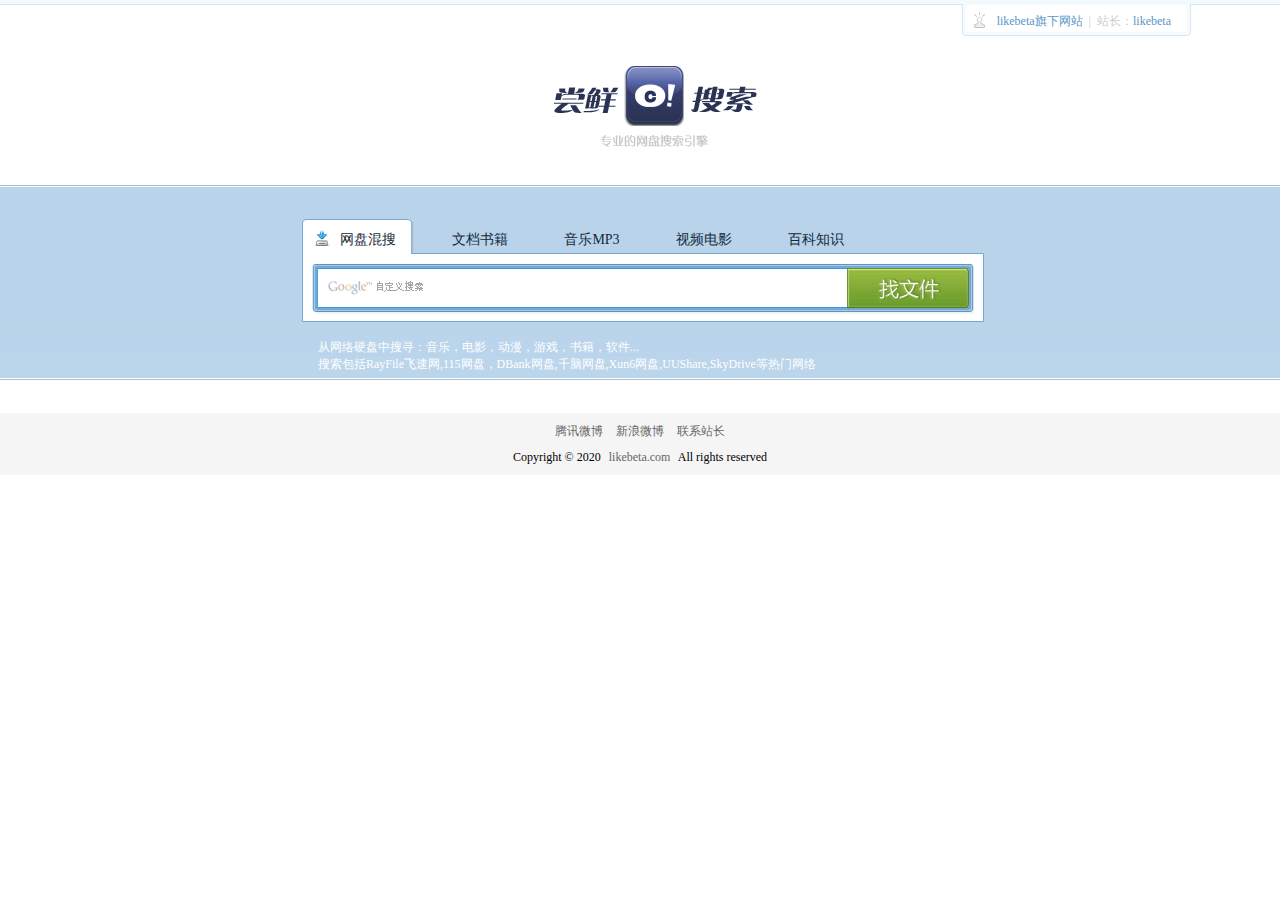
<file: index.html>
<!DOCTYPE html>
<html>
<head>
	<title>尝鲜搜索 - 专业的网盘搜索引擎</title>
	<meta http-equiv="Content-Type" content="text/html; charset=utf-8" />
	<meta name="description" content="尝鲜搜索是一个专业的网络硬盘文件资源搜索引擎,可以搜索如 DBank搜索,115,新浪爱问等资源丰富的网盘,另外还提供在线文档、PDF电子书等搜索功能……" />
	<meta name="keywords" content="下载,网盘,网盘搜索,网络硬盘,共享,文档,DBank搜索,115搜索,PDF,小说,电子书,杂志,动漫,BT,游戏" />
	<link href="asset/style.css" rel="stylesheet" type="text/css" />
	<link rel="shortcut icon" href="favicon.ico" />
</head>
<body>
<div id="header">
	<a id="header_logo" href="./" title="尝鲜搜索 - 首页"></a>
	<div id="header_link"><a target="_blank" href="https://9527.eu.org">likebeta旗下网站</a>&nbsp;&nbsp;|&nbsp;&nbsp;站长：<a target="_blank" href="http://t.qq.com/likebeta">likebeta</a></div>
	<div id="header_link_r"></div>
</div>
<div id="search_outer">
    <div id="search_inner">
        <div id="search_bar">
	 		<form action="search.html" id="cse-search-box">
	            <input type="hidden" name="type" id="type" value="" />
	            <input type="hidden" id="cx" name="cx" value="002457698430829784820:x7rsjtjeb1m" />
	            <input type="hidden" name="cof" value="FORID:11" />
	            <input type="hidden" name="ie" value="UTF-8" />
	            <input type="hidden" name="hl" id="hl" value="zh-CN" />
	            <input type="submit" style="display:none" name="sa" id="sa" value="搜索" />
	            <input type="text" name="q" id="q" class="search_input" tabindex="1" value="" autocomplete="off" baiduSug="1" onfocus="showSearchBg(false)" onblur="if(g('q').value=='')showSearchBg(true)" />
	        </form>
            <a id="search_submit" onclick="doSearch()"></a>
 		</div>
		<div id="search_descs">
			<div id="desc_webdisk">从网络硬盘中搜寻：音乐，电影，动漫，游戏，书籍，软件...<br/>搜索包括RayFile飞速网,115网盘，DBank网盘,千脑网盘,Xun6网盘,UUShare,SkyDrive等热门网络</div>
			<div id="desc_docs">从文档共享网站中搜寻PDF,Word文档,PPT演示文稿,Excel表格,PDF,ePub电子书等...<br/>搜索包括百度文库，豆丁网，SlideShare等热门文档共享网站</div>
			<div id="desc_music">搜索热门音乐,流行音乐MP3...</div>
			<div id="desc_video">搜索各种视频、电影、动漫、电视剧...</div>
			<div id="desc_wiki">从百度百科,互动百科,维基百科等多个百科类网站中搜索知识...</div>
		</div>
		<div id="search_tabs">
			<a id="search_webdisk" class="selected" onclick="switchTab('webdisk')">网盘混搜</a>
			<a id="search_docs" onclick="switchTab('docs')">文档书籍</a>
			<a id="search_music" onclick="switchTab('music')">音乐MP3</a>
			<a id="search_video" onclick="switchTab('video')">视频电影</a>
			<a id="search_wiki" onclick="switchTab('wiki')">百科知识</a>
		</div>
   </div>
</div>
<script type="text/javascript" src="asset/common.js"></script>
<script type="text/javascript">
	const isIE = !-[1,];
	if(isIE){g("hl").value="zh-TW";}
	switchTab('webdisk');
</script>
<script type="text/javascript" src="asset/opensug.js"></script>
<!-- google ad -->
<div style="text-align:center;">
	<script type="text/javascript">/*336*280,创建于2011-8-24*/ var cpro_id = 'u585646';</script>
	<script src="//cpro.baidu.com/cpro/ui/c.js" type="text/javascript"></script>
	<span style="width:45px;display:inline-block"></span>
	<script type="text/javascript"><!--
		google_ad_client = "ca-pub-7145062453308929";
		/* 366&#42;280 */
		google_ad_slot = "0541007826";
		google_ad_width = 336;
		google_ad_height = 280;
	//-->
	</script>
	<script type="text/javascript" src="//pagead2.googlesyndication.com/pagead/show_ads.js"></script>
</div>
<!-- google ad end -->
<div id="footer">
   <div style="text-align:center">
		<div class="links" >
	  		<span class="link"><a target="_blank" href="http://t.qq.com/likebeta">腾讯微博</a></span>
	  		<span class="link"><a target="_blank" href="https://weibo.com/likebeta">新浪微博</a></span>
	  		<span class="link"><a target="_blank" href="https://mail.qq.com/cgi-bin/qm_share?t=qm_mailme&email=GnZzcX94f257WmtrNHl1dw">联系站长</a></span>
	 	</div>
		<div id="copyright"> Copyright &copy; 2020 <a target="_blank" href="https://www.likebeta.com">likebeta.com</a> All rights reserved</div>
   </div>
</div>
</body>
</html>
</file>
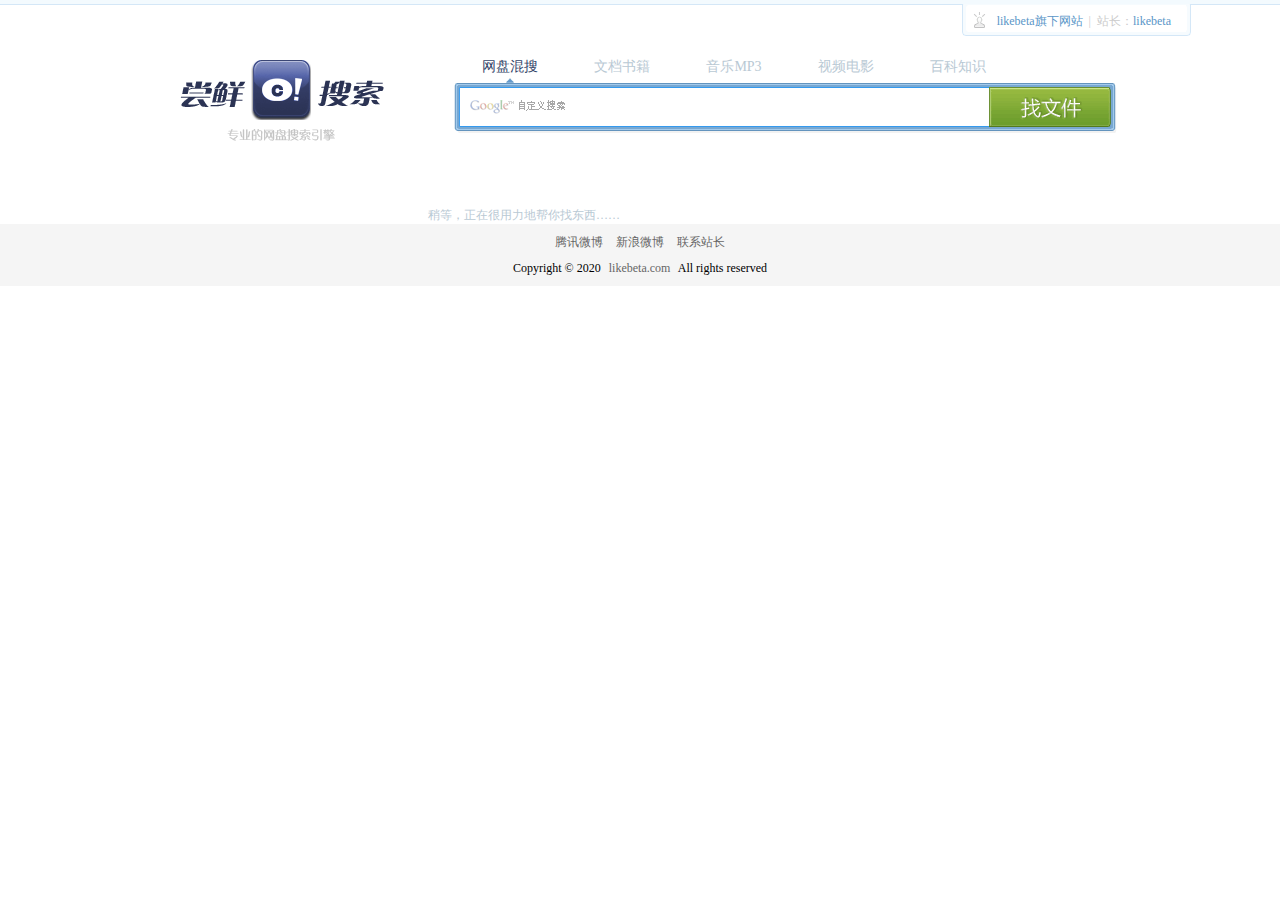
<file: search.html>
<!DOCTYPE html>
<html>
<head>
	<title>尝鲜搜索 - 专业的网盘搜索引擎</title>
	<meta http-equiv="Content-Type" content="text/html; charset=utf-8" />
	<meta name="description" content="尝鲜搜索 是一个专业的网络硬盘文件资源搜索引擎，可以搜索如 DBank搜索，115，新浪爱问等资源丰富的网盘，另外还提供在线文档、PDF电子书等搜索功能……" />
	<meta name="keywords" content="下载,网盘,网盘搜索,网络硬盘,共享,文档,DBank搜索,115搜索,PDF,小说,电子书,杂志,动漫,BT,游戏" />
	<link href="asset/style.css" rel="stylesheet" type="text/css" />
	<link rel="shortcut icon" href="favicon.ico" />
</head>
<body class="search">
<div id="search-result">
	<div id="search-header">
<div id="header">
	<a id="header_logo" href="./" title="尝鲜搜索 - 首页"></a>
	<div id="header_link"><a target="_blank" href="https://9527.eu.org">likebeta旗下网站</a>&nbsp;&nbsp;|&nbsp;&nbsp;站长：<a target="_blank" href="http://t.qq.com/likebeta">likebeta</a></div>
	<div id="header_link_r"></div>
</div>
<div id="search_outer">
    <div id="search_inner">
        <div id="search_bar">
	 		<form action="search.html" id="cse-search-box">
	            <input type="hidden" name="type" id="type" value="" />
	            <input type="hidden" id="cx" name="cx" value="002457698430829784820:x7rsjtjeb1m" />
	            <input type="hidden" name="cof" value="FORID:11" />
	            <input type="hidden" name="ie" value="UTF-8" />
	            <input type="hidden" name="hl" id="hl" value="zh-CN" />
	            <input type="submit" style="display:none" name="sa" id="sa" value="搜索" />
	            <input type="text" name="q" id="q" class="search_input" tabindex="1" value="" autocomplete="off" baiduSug="1" onfocus="showSearchBg(false)" onblur="if(g('q').value=='')showSearchBg(true)" />
	        </form>
            <a id="search_submit" onclick="doSearch()"></a>
 		</div>
		<div id="search_descs">
			<div id="desc_webdisk">从网络硬盘中搜寻：音乐，电影，动漫，游戏，书籍，软件...<br/>搜索包括RayFile飞速网,115网盘，DBank网盘,千脑网盘,Xun6网盘,UUShare,SkyDrive等热门网络</div>
			<div id="desc_docs">从文档共享网站中搜寻PDF,Word文档,PPT演示文稿,Excel表格,PDF,ePub电子书等...<br/>搜索包括百度文库，豆丁网，SlideShare等热门文档共享网站</div>
			<div id="desc_music">搜索热门音乐,流行音乐MP3...</div>
			<div id="desc_video">搜索各种视频、电影、动漫、电视剧...</div>
			<div id="desc_wiki">从百度百科,互动百科,维基百科等多个百科类网站中搜索知识...</div>
		</div>
		<div id="search_tabs">
			<a id="search_webdisk" class="selected" onclick="switchTab('webdisk')">网盘混搜</a>
			<a id="search_docs" onclick="switchTab('docs')">文档书籍</a>
			<a id="search_music" onclick="switchTab('music')">音乐MP3</a>
			<a id="search_video" onclick="switchTab('video')">视频电影</a>
			<a id="search_wiki" onclick="switchTab('wiki')">百科知识</a>
		</div>
   </div>
</div>
	    <script type="text/javascript" src="asset/common.js"></script>
	    <script type="text/javascript">
			const isIE = !-[1,];
			if(isIE){g("hl").value="zh-TW";}
			initSearchPage();
	    </script>
	    <script type="text/javascript"  src="asset/opensug.js"></script>
	</div>
	<div id="content">
	    <!-- google ad -->
	    <div style="margin:20px 0;text-align:center;">
			<script type="text/javascript"><!--
				google_ad_client = "ca-pub-7145062453308929";
				/* search */
				google_ad_slot = "0358641993";
				google_ad_width = 728;
				google_ad_height = 90;
			//-->
			</script>
			<script type="text/javascript" src="//pagead2.googlesyndication.com/pagead/show_ads.js"></script>
		</div><!-- google ad end -->
		<div id="cse-search-results">
			<div id="loading">稍等，正在很用力地帮你找东西……</div>
		</div>
		<script type="text/javascript">
		  var googleSearchIframeName = "cse-search-results";
		  var googleSearchFormName = "cse-search-box";
		  var googleSearchFrameWidth = 600;
		  var googleSearchDomain = "www.google.com";
		  var googleSearchPath = "/cse";
		</script>
		<script type="text/javascript" src="//www.google.com/afsonline/show_afs_search.js"></script>
		<script type="text/javascript">
			setTimeout(function(){
				g("loading").style.display="none";
				var resultHtml=g("cse-search-results");
				if(resultHtml.innerHTML.indexOf('iframe')<0 && resultHtml.innerHTML.indexOf('IFRAME')<0){
					g("cse-search-results").innerHTML="<div id=\"loading\"><h3>由于某些神奇的原因，你被某墙重置了，很可能你查询的关键字不河蟹啊！不河蟹！</h3><p>别问为什么，这个没有为什么！除了翻Wall出去就没别的办法了，怪就怪你出生在一个充满着各种神奇的国度吧～<br/>请1至2分钟后再尝试搜索其他关键字吧，一般都会恢复的了，祝你好运……</p><p>[去 <a target=\"_blank\" href=\"http://www.likebeta.com\">尝鲜 | 折腾互联网</a> 或者 <a target=\"_blank\" href=\"http://www.icache.me\">在云端</a> 看看 ]</p></div>";
				}
			},2500);
		</script>
	</div><!--content -->
	<div id="sidebar">
		<ul id="adcol">
		</ul>
		<div id="adcol_h">
			<script type="text/javascript">
				var cpro_id = 'u579679';
			</script>
			<script src="//cpro.baidu.com/cpro/ui/c.js" type="text/javascript"></script>
		</div>
	</div>
</div><!--search-result -->
<div id="footer">
   <div style="text-align:center">
		<div class="links" >
	  		<span class="link"><a target="_blank" href="http://t.qq.com/likebeta">腾讯微博</a></span>
	  		<span class="link"><a target="_blank" href="https://weibo.com/likebeta">新浪微博</a></span>
	  		<span class="link"><a target="_blank" href="https://mail.qq.com/cgi-bin/qm_share?t=qm_mailme&email=GnZzcX94f257WmtrNHl1dw">联系站长</a></span>
	 	</div>
		<div id="copyright"> Copyright &copy; 2020 <a target="_blank" href="https://www.likebeta.com">likebeta.com</a> All rights reserved</div>
   </div>
</div>
</body>
</html>
</file>
<file: asset/style.css>
html,ul,li,body{border:0;margin:0;padding:0;}
ul,li{list-style:none;}
body{	background:url(images/top_bg_stripe.gif) repeat-x;font-size:12px;position:relative;}
body.search{height:100%;overflow:hidden;position:absolute;width:100%;}
:focus{outline:none;}
.relative{position:relative;}
a{_star:expression(this.onFocus=this.blur());color:#4a6a90;cursor:pointer;outline:none;text-decoration:none;}
a:hover{color:#004566;cursor:pointer;outline:none;text-decoration:underline;}
img{-ms-interpolation-mode:bicubic;border:0;}
form{border:0;margin:0;padding:0;}
.clear{clear:both;}
#header{margin:4px auto;overflow:hidden;text-align:center;width:960px;}
#header_logo{background:url(images/logo.png) no-repeat;display:inline-block;height:123px;margin:40px auto 10px auto;width:262px;}
#header_link,#header_link_r{
	top:0;
	_top:4px;
	background:url(images/search_bar.gif) no-repeat;
	color:#ccc;
	display:inline-block;
	height:32px;
	line-height:34px;
	overflow:hidden;
	position:absolute;
	right:89px;
	text-align:left;
}
#header_link{_white-space:nowrap;background-position:-182px -241px;padding:0 20px 0 35px;}
#header_link a{color:#5A96C8;}
#header_link_r{background-position:right -241px;width:5px;}
#search-header #header_link,#search-header #header_link_r{top:4px;}
#search_outer{background:url(images/search_bar_bg.gif) center repeat-x;height:195px;position:relative;width:100%;}
#search_inner{margin:0 auto;position:relative;width:676px;}
#search_tabs a{color:#152A3B;font-size:14px;height:35px;padding:12px 0 0 10px;position:absolute;text-align:center;top:34px;width:112px;}
#search_tabs .selected{background:url(images/search_bar.gif) no-repeat;height:26px;z-index:99;}
#search_webdisk{left:0;}
#search_webdisk.selected{background-position:0 -185px;}
#search_docs{left:112px;}
#search_docs.selected{background-position:0 -226px;}
#search_music{left:224px;}
#search_music.selected{background-position:0 -266px;}
#search_video{left:336px;}
#search_video.selected{background-position:0 -307px;}
#search_wiki{left:448px;}
#search_wiki.selected{background-position:0 -347px;}
#search_bar{background:url(images/search_bar.gif) no-repeat;height:69px;position:relative;text-align:left;top:68px;width:682px;}
.search_input{border:0;font-family:verdana;font-size:16px;height:20px;left:24px;position:relative;top:23px;width:400px;}
#search_filters{background:#ccc;height:50px;overflow:hidden;position:absolute;right:145px;top:25px;width:100px;zoom:1;}
.search_filter{_top:expression('25px');border:1px solid #6494BE;color:#666;position:absolute;right:145px;top:25px;width:100px;}
#search_submit{background:url(images/search_bar.gif) no-repeat -169px -185px;height:40px;position:absolute;right:15px;top:15px;width:122px;}
#desc_webdisk,#desc_docs,#desc_music,#desc_video,#desc_wiki{display:none;color:#fff;left:16px;position:absolute;text-align:left;top:154px;}
#search-result{clear:both;margin:0 auto;text-align:left;width:960px;}
#search-header{clear:both;overflow:hidden;padding-top:20px;}
#search-result #header{float:left;margin:30px 0 0;overflow:hidden;text-align:left;width:240px;}
#search-result #header_logo{background-position:-24px -12px;margin:0;width:240px;}
#search-result #search_outer{background:none;float:right;height:150px;overflow:hidden;width:676px;}
#search-result #search_bar{background-position:0 -96px;top:52px;}
#search-result #search_tabs .selected{background:url(images/search_bar.gif) no-repeat -611px -187px transparent;color:#344669;}
#search-result #search_tabs a{color:#B9C9D4;top:26px;}
#content{float:left;width:728px;}
#cse-search-results{overflow:hidden;}
#cse-search-results iframe{width:728px;}
#loading{color:#B9C9D4;margin:10px 0 0 0;text-align:center;}
#sidebar{float:right;text-align:left;width:230px;}
#adcol{margin-left:42px;overflow:hidden;width:182px;}
#adcol li{margin-bottom:15px;}
#adcol li a{border:1px solid #B9C9D4;display:inline-block;}
#adcol li a:hover{border:1px solid #3FB0FF;}
#adcol_h{margin:10px 15px 15px 0;text-align:right;}
#footer{background:#F5F5F5;font-family:verdana;margin:18px 0 0 0;overflow:hidden;padding:10px 0;text-align:center;width:100%;}
#footer a{color:#666;margin:0 5px;}
#copyright{margin:10px 0 0 0;}
</file>
